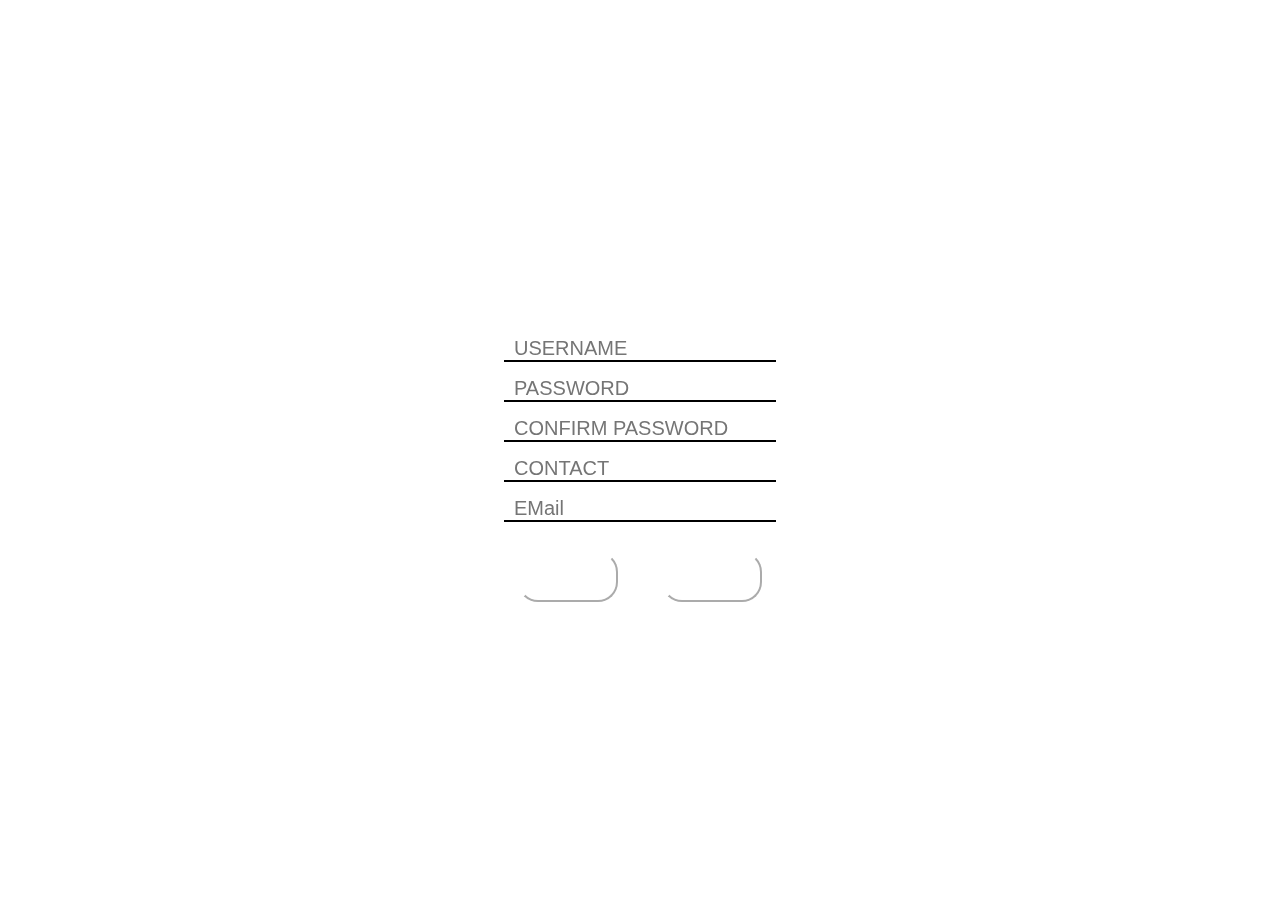
<file: index.html>
<!DOCTYPE html>
<html lang="en">
<head>
    <meta charset="UTF-8">
    <meta name="viewport" content="width=device-width, initial-scale=1.0">
    <title>Registration Page</title>
    <link rel="stylesheet" href="RegStyle.css">
</head>
<body>
    <div class="container">
        <div class="reg-form">
            <h2 class="heading" align="center">SIGN UP</h2>
        <div class="create-acc">
            <form autocomplete="off" align="center">
                <input type="text" placeholder="USERNAME" class="fld" id="un">
                <input type="text" placeholder="PASSWORD" class="fld" id="pwd1">
                <input type="text" placeholder="CONFIRM PASSWORD" class="fld" id="pwd2">
                <input type="text" placeholder="CONTACT" class="fld" id="phone">
                <input type="text" placeholder="EMail" class="fld" id="eml"><br>
                <input type="button" value="CREATE" class="btn" onclick="regs()">
                <input type="reset" value="CANCEL" class="btn">
            </form>
        </div>
    </div>
    </div>

    <script src="RegScript.js"></script>
</body>
</html>
</file>
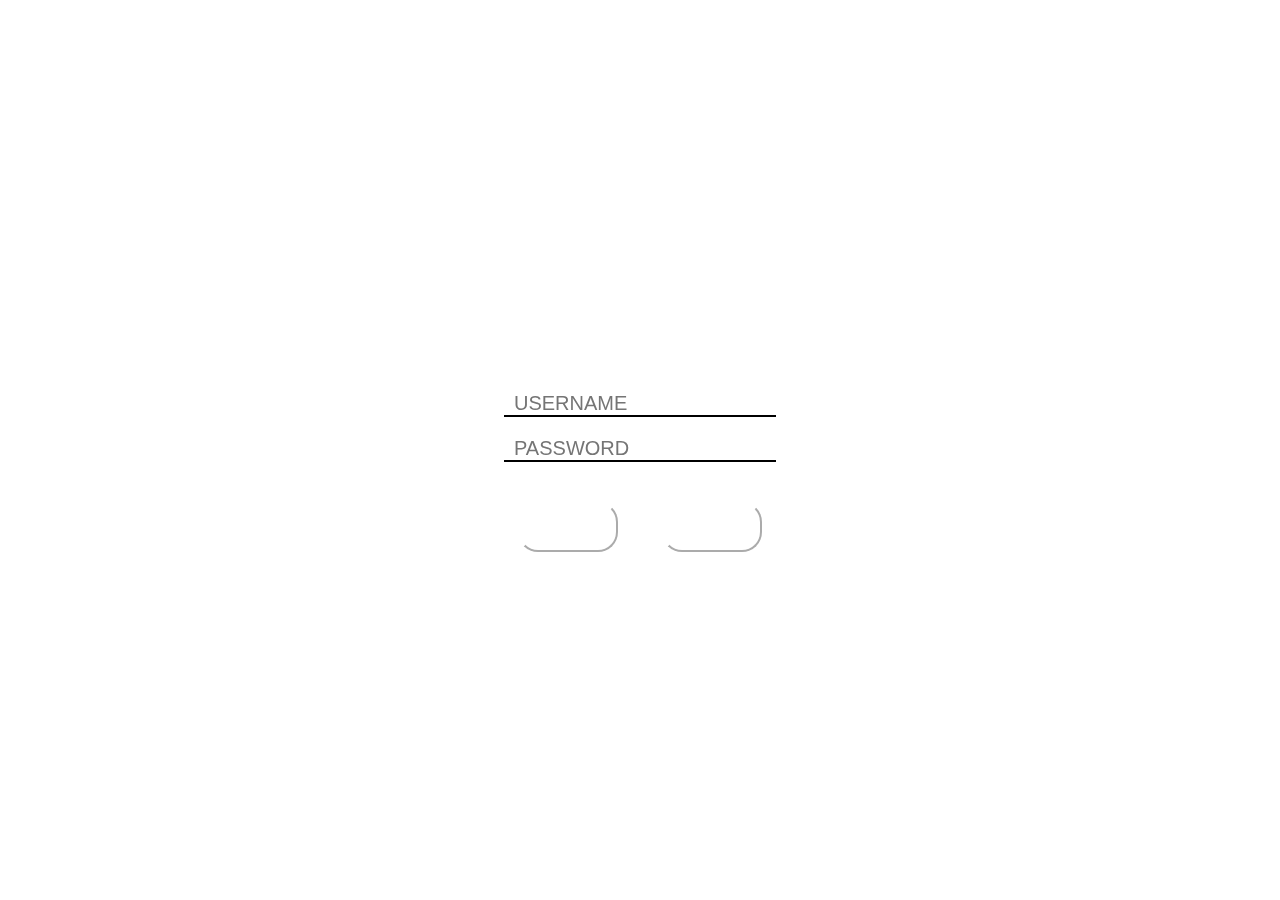
<file: Login.html>
<!DOCTYPE html>
<html lang="en">
<head>
    <meta charset="UTF-8">
    <meta name="viewport" content="width=device-width, initial-scale=1.0">
    <title>Login Page</title>
    <link rel="stylesheet" href="LoginStyle.css">
</head>
<body>
    <div class="container">
        <div class="reg-form">
            <h2 class="heading" align="center">LOG IN</h2>
        
        <div class="create-acc">
            <form autocomplete="off" align="center">
                <input type="text" placeholder="USERNAME" class="fld" id="un">
                <input type="text" placeholder="PASSWORD" class="fld" id="pass">
                <input type="button" value="LOGIN" class="btn" onclick="login()">
                <input type="reset" value="CANCEL" class="btn">
            </form>
        </div>
    </div>
    </div>

    <script src="LoginScript.js"></script>
</body>
</html>
</file>
<file: RegStyle.css>
* {
    padding: 0px;
    margin: 0px;
    box-sizing: border-box;
}

.container {
    height: 100vh;
    width: 100%;
    position: fixed;
    top: 0px;
    left: 0px;
    display: flex;
    align-items: center;
    justify-content: center;
    background-image: url("https://images.pexels.com/photos/1572177/pexels-photo-1572177.jpeg?cs=srgb&dl=pexels-edit-prefect-1572177.jpg&fm=jpg ");
    background-repeat: no-repeat;
    background-position: center;
    background-size: cover;
}
.heading{
    color: white;
    font-weight: bolder;
    font-size: 40px;
    font-family: arial black;
}

.reg-form {
    height: 450px;
    width: 400px;
    border-radius: 50px;
    padding: 30px;
    background: transparent;
    backdrop-filter: blur(50px);
    box-shadow: 0px 10px 40px white;
}
.create-acc{
    margin-top: 20px;
}
.fld{
    width: 80%;
    margin-top: 15px;
    border: none;
    outline: none;
    background: transparent;
    border-bottom: 2px solid black;
    color: aliceblue;
    padding-left: 10px;
    font-size: 20px;
}
.btn{
    margin-top: 30px;
    height: 50px;
    width: 100px;
    border-radius: 20px;
    margin-right: 20px;
    margin-left: 20px;
    cursor: pointer;
    background: transparent;
    color: white;
    font-size: 15px;
    font-weight: bolder;
    border-color: white;
}

.btn:hover{
    scale: 1.1;
}
</file>
<file: LoginStyle.css>
* {
    padding: 0px;
    margin: 0px;
    box-sizing: border-box;
}

.container {
    height: 100vh;
    width: 100%;
    position: fixed;
    top: 0px;
    left: 0px;
    display: flex;
    align-items: center;
    justify-content: center;
    background-image: url("https://images.pexels.com/photos/1572177/pexels-photo-1572177.jpeg?cs=srgb&dl=pexels-edit-prefect-1572177.jpg&fm=jpg");
    background-repeat: no-repeat;
    background-position: center;
    background-size: cover;
}
.heading{
    color: white;
    font-weight: bolder;
    font-size: 40px;
    font-family: arial black;
}

.reg-form {
    height: 350px;
    width: 400px;
    border-radius: 50px;
    padding: 30px;
    background: transparent;
    backdrop-filter: blur(10px);
    box-shadow: 0px 0px 20px white;
}
.create-acc{
    margin-top: 20px;
}
.fld{
    width: 80%;
    margin-top: 20px;
    border: none;
    outline: none;
    background: transparent;
    border-bottom: 2px solid black;
    color: aliceblue;
    padding-left: 10px;
    font-size: 20px;
}
.btn{
    margin-top: 40px;
    height: 50px;
    width: 100px;
    border-radius: 20px;
    margin-right: 20px;
    margin-left: 20px;
    cursor: pointer;
    background: transparent;
    color: white;
    font-size: 15px;
    font-weight: bolder;
    border-color: white;
}


.btn:hover{
    scale: 1.1;
}
</file>
